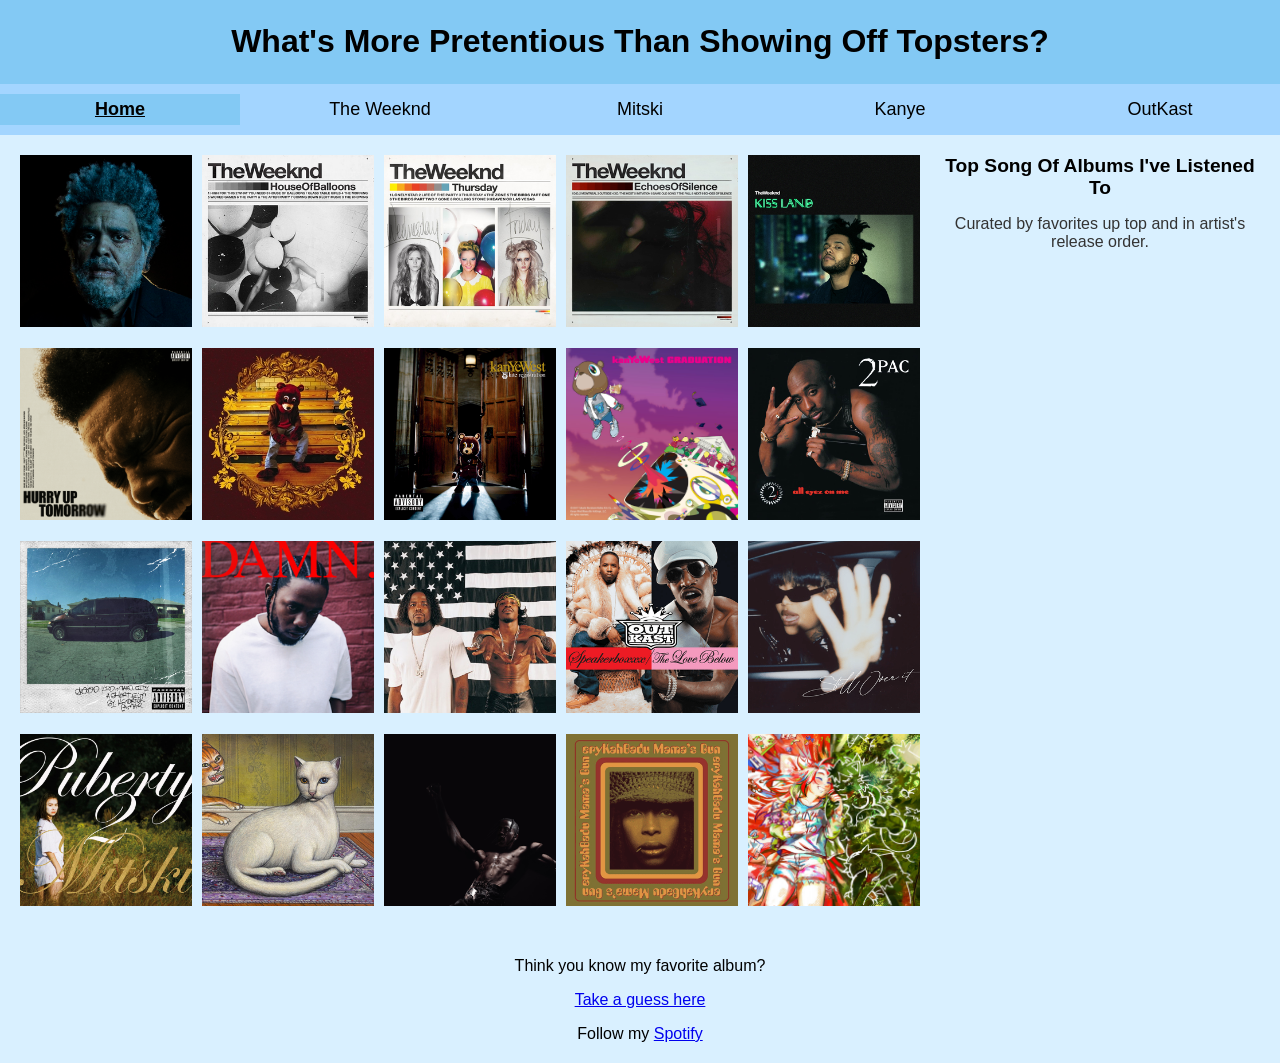
<file: index.html>
<!DOCTYPE html>
<html lang="en">
<head>
    <meta charset="UTF-8">
    <meta name="viewport" content="width=device-width, initial-scale=1.0">
    <meta name="description" content="A Topster featuring favorite albums from artists like The Weeknd, Mitski, and OutKast.">
    <meta name="keywords" content="topster, albums, music, The Weeknd, Mitski, OutKast, Kendrick Lamar, Kanye West">

    <link href="styles/styles.css" rel="stylesheet">
    <!--Karen Bojorquez Gil-->
    <title>Karen's Topster</title>
</head>
<body>
    <header>
        <h1>What's More Pretentious Than Showing Off Topsters?</h1>
    </header>
    <nav>
        <ul>
            <li><a href="index.html" class="active">Home</a></li>
            <li><a href="the-weeknd-story.html">The Weeknd</a></li>
            <li><a href="mitski-story.html">Mitski</a></li>
            <li><a href="kanye-story.html">Kanye</a></li>
            <li><a href="outkast-story.html">OutKast</a></li>
        </ul>
    </nav>
    <div class="page-layout">
        <main>
            <!--first row-->
            <img src="images/dawn-fm.png" alt="Dawn FM album by The Weeknd" title="Dawn FM">
            <img src="images/house-of-balloons.png" alt="House of Balloons album by The Weeknd" title="House of Balloons">
            <img src="images/thursday.png" alt="Thursday album by The Weeknd" title="Thursday">
            <img src="images/echoes-of-silence.png" alt="Echoes of Silence album by The Weeknd" title="Echoes of Silence">
            <img src="images/kiss-land.png" alt="Kiss Land album by The Weeknd" title="Kiss Land">

            <!--second row-->
            <img src="images/hurry-up-tomorrow.png" alt="Hurry Up Tomorrow album by The Weeknd" title="Hurry Up Tomorrow">
            <img src="images/the-college-dropout.png" alt="The College Dropout album by Kanye West" title="The College Dropout">
            <img src="images/late-registration.png" alt="Late Registration album by Kanye West" title="Late Registration">
            <img src="images/graduation.png" alt="Graduation album by Kanye West" title="Graduation">
            <img src="images/all-eyez-on-me.png" alt="All Eyez on Me album by Tupac Shakur" title="All Eyez on Me">

            <!--third row-->
            <img src="images/good-kidd-maad-city.png" alt="Good Kid M.A.A.D. City album by Kendrick Lamar" title="Good Kid M.A.A.D. City">
            <img src="images/damn.png" alt="DAMN. album by Kendrick Lamar" title="DAMN.">
            <img src="images/stankonia.png" alt="Stankonia album by OutKast" title="Stankonia">
            <img src="images/speakerbox-the-love-below.png" alt="Speakerbox: The Love Below album by OutKast" title="Speakerbox: The Love Below">
            <img src="images/still-over-it.png" alt="Still Over It album by Summer Walker" title="Still Over It">

            <!--fourth row (last row)-->
            <img src="images/puberty-2.png" alt="Puberty 2 album by Mitski" title="Puberty 2">
            <img src="images/nothings-about-to-happen-to-me.png" alt="Nothing's About to Happen to Me album by Mitski" title="Nothing's About to Happen to Me">
            <img src="images/utopia.png" alt="Utopia album by Travis Scott" title="Utopia">
            <img src="images/mamas-gun.png" alt="Mama's Gun album by Erykah Badu" title="Mama's Gun">
            <img src="images/constant-companions.png" alt="Constant Companions album by Jaimie Paige" title="Constant Companions">
        </main>

        <aside>
            <h2>Top Song Of Albums I've Listened To</h2>
            <p>Curated by favorites up top and in artist's release order.</p>
            <!--Spotify playlist embed-->
            <iframe data-testid="embed-iframe" src="https://open.spotify.com/embed/playlist/2gKaF7SsmfhqEv0xZfhvkT?utm_source=generator" width="100%" height="650" frameBorder="0" allowfullscreen="" allow="autoplay; clipboard-write; encrypted-media; fullscreen; picture-in-picture" loading="lazy"></iframe>
        </aside>
    </div>
    <footer>
        <p>Think you know my favorite album?</p>
        <p><a href="https://open.spotify.com/album/7zCODUHkfuRxsUjtuzNqbd?si=9swxzrRXTrSgMsdwxR6hUw" target="_blank" rel="noopener noreferrer">Take a guess here</a></p>
        <p>Follow my <a href="https://open.spotify.com/user/tdgskru24jgj5fev963gdw5so?si=2d42a82b1a7249ac" target="_blank" rel="noopener noreferrer">Spotify</a></p>
    </footer>
</body>
</html>
</file>
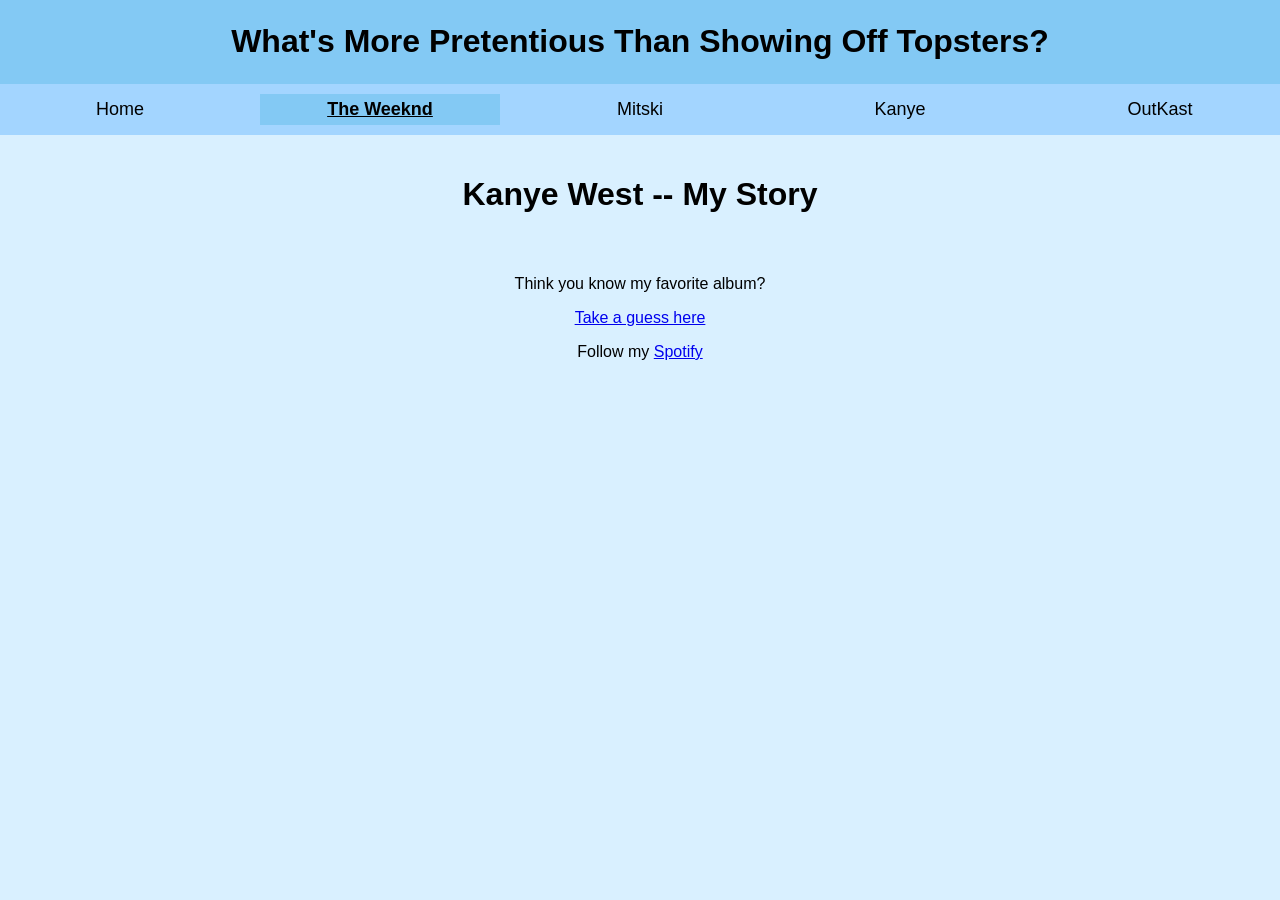
<file: kanye-story.html>
<html lang="en">
<head>
    <meta charset="UTF-8">
    <meta name="viewport" content="width=device-width, initial-scale=1.0">
    <title>Kanye West -- My Story</title>
    <link href="styles/styles.css" rel="stylesheet">
</head>
<body>
    <header>
        <h1>What's More Pretentious Than Showing Off Topsters?</h1>
    </header>
    <nav>
        <ul>
            <li><a href="index.html">Home</a></li>
            <li><a href="the-weeknd-story.html" class="active">The Weeknd</a></li>
            <li><a href="mitski-story.html">Mitski</a></li>
            <li><a href="kanye-story.html">Kanye</a></li>
            <li><a href="outkast-story.html">OutKast</a></li>
        </ul>
    </nav>
    <div class="story">
        <h1>Kanye West -- My Story</h1>
        
    </div>

    <footer>
        <p>Think you know my favorite album?</p>
        <p><a href="https://open.spotify.com/album/7zCODUHkfuRxsUjtuzNqbd?si=9swxzrRXTrSgMsdwxR6hUw" target="_blank" rel="noopener noreferrer">Take a guess here</a></p>
        <p>Follow my <a href="https://open.spotify.com/user/tdgskru24jgj5fev963gdw5so?si=2d42a82b1a7249ac" target="_blank" rel="noopener noreferrer">Spotify</a></p>
    </footer>
    
</body>
</html>
</file>
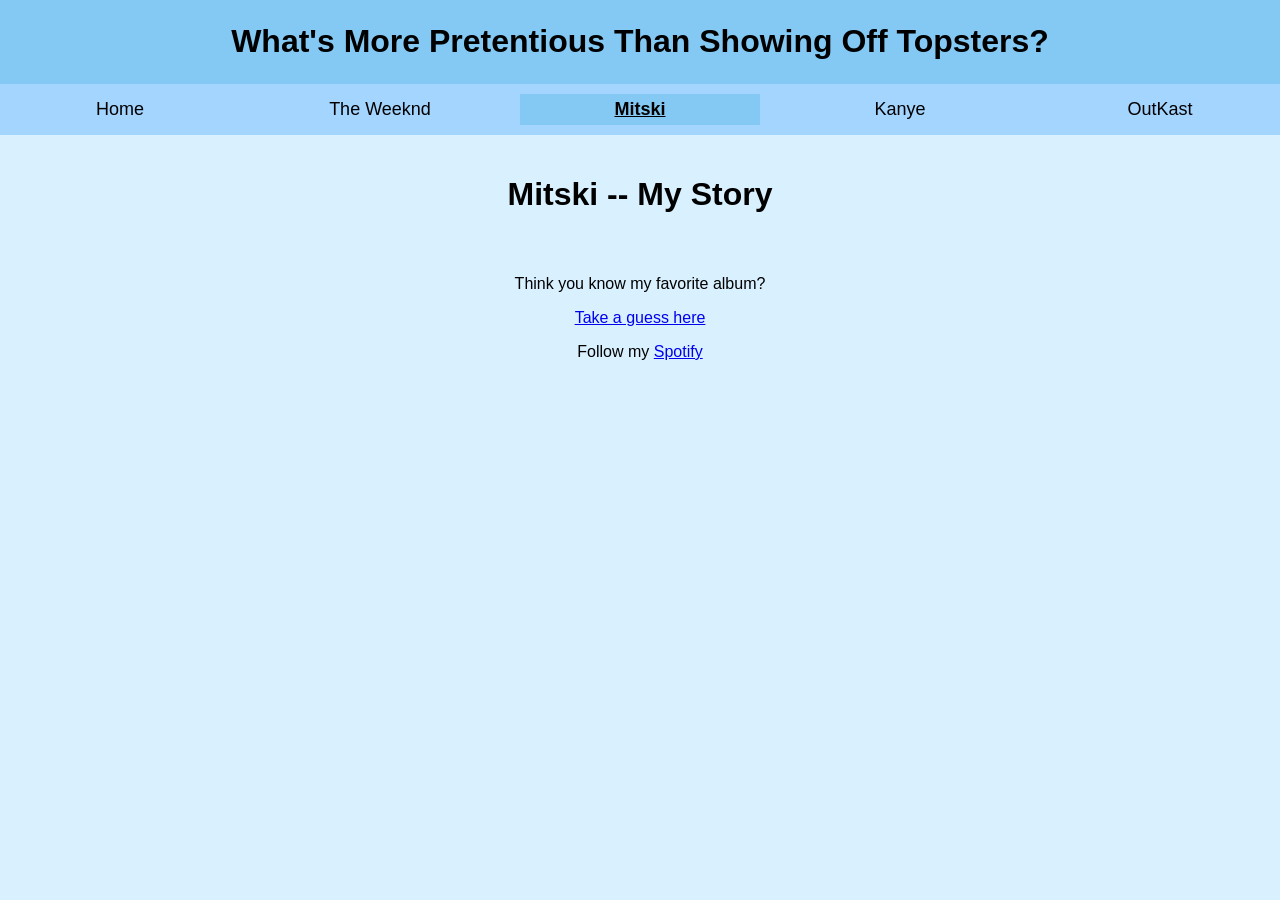
<file: mitski-story.html>
<html lang="en">
<head>
    <meta charset="UTF-8">
    <meta name="viewport" content="width=device-width, initial-scale=1.0">
    <title>Mitski -- My Story</title>
    <link href="styles/styles.css" rel="stylesheet">
</head>
<body>
    <header>
        <h1>What's More Pretentious Than Showing Off Topsters?</h1>
    </header>
    <nav>
        <ul>
            <li><a href="index.html">Home</a></li>
            <li><a href="the-weeknd-story.html">The Weeknd</a></li>
            <li><a href="mitski-story.html" class="active">Mitski</a></li>
            <li><a href="kanye-story.html">Kanye</a></li>
            <li><a href="outkast-story.html">OutKast</a></li>
        </ul>
    </nav>
    <div class="story">
        <h1>Mitski -- My Story</h1>

    </div>

    <footer>
        <p>Think you know my favorite album?</p>
        <p><a href="https://open.spotify.com/album/7zCODUHkfuRxsUjtuzNqbd?si=9swxzrRXTrSgMsdwxR6hUw" target="_blank" rel="noopener noreferrer">Take a guess here</a></p>
        <p>Follow my <a href="https://open.spotify.com/user/tdgskru24jgj5fev963gdw5so?si=2d42a82b1a7249ac" target="_blank" rel="noopener noreferrer">Spotify</a></p>
    </footer>
    
</body>
</html>
</file>
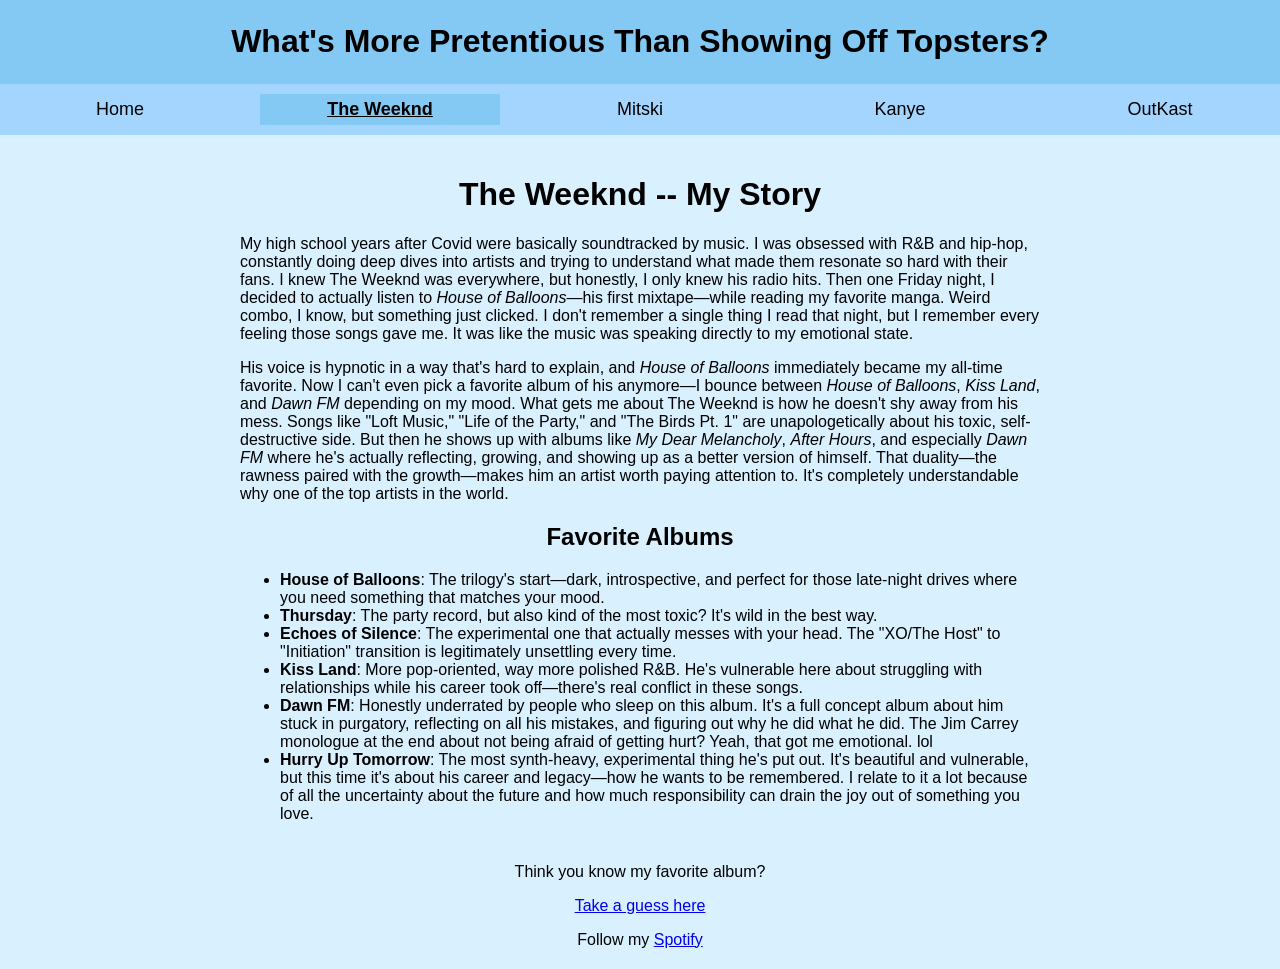
<file: the-weeknd-story.html>
<html lang="en">
<head>
    <meta charset="UTF-8">
    <meta name="viewport" content="width=device-width, initial-scale=1.0">
    <title>The Weeknd -- My Story</title>
    <link href="styles/styles.css" rel="stylesheet">
</head>
<body>
    <header>
        <h1>What's More Pretentious Than Showing Off Topsters?</h1>
    </header>
    <nav>
        <ul>
            <li><a href="index.html">Home</a></li>
            <li><a href="the-weeknd-story.html" class="active">The Weeknd</a></li>
            <li><a href="mitski-story.html">Mitski</a></li>
            <li><a href="kanye-story.html">Kanye</a></li>
            <li><a href="outkast-story.html">OutKast</a></li>
        </ul>
    </nav>
    <div class="story">
        <h1>The Weeknd -- My Story</h1>

        <p>
            My high school years after Covid were basically soundtracked by music. I was obsessed with R&B and hip-hop, constantly doing deep dives into artists and trying to understand what made them resonate so hard with their fans. I knew The Weeknd was everywhere, but honestly, I only knew his radio hits. Then one Friday night, I decided to actually listen to <em>House of Balloons</em>—his first mixtape—while reading my favorite manga. Weird combo, I know, but something just clicked. I don't remember a single thing I read that night, but I remember every feeling those songs gave me. It was like the music was speaking directly to my emotional state.
        </p>

        <p>
            His voice is hypnotic in a way that's hard to explain, and <em>House of Balloons</em> immediately became my all-time favorite. Now I can't even pick a favorite album of his anymore—I bounce between <em>House of Balloons</em>, <em>Kiss Land</em>, and <em>Dawn FM</em> depending on my mood. What gets me about The Weeknd is how he doesn't shy away from his mess. Songs like "Loft Music," "Life of the Party," and "The Birds Pt. 1" are unapologetically about his toxic, self-destructive side. But then he shows up with albums like <em>My Dear Melancholy</em>, <em>After Hours</em>, and especially <em>Dawn FM</em> where he's actually reflecting, growing, and showing up as a better version of himself. That duality—the rawness paired with the growth—makes him an artist worth paying attention to. It's completely understandable why one of the top artists in the world.
        </p>

        <h2>Favorite Albums</h2>
        <ul>
            <li><strong>House of Balloons</strong>: The trilogy's start—dark, introspective, and perfect for those late-night drives where you need something that matches your mood.</li>
            <li><strong>Thursday</strong>: The party record, but also kind of the most toxic? It's wild in the best way.</li>
            <li><strong>Echoes of Silence</strong>: The experimental one that actually messes with your head. The "XO/The Host" to "Initiation" transition is legitimately unsettling every time.</li>
            <li><strong>Kiss Land</strong>: More pop-oriented, way more polished R&B. He's vulnerable here about struggling with relationships while his career took off—there's real conflict in these songs.</li>
            <li><strong>Dawn FM</strong>: Honestly underrated by people who sleep on this album. It's a full concept album about him stuck in purgatory, reflecting on all his mistakes, and figuring out why he did what he did. The Jim Carrey monologue at the end about not being afraid of getting hurt? Yeah, that got me emotional. lol</li>
            <li><strong>Hurry Up Tomorrow</strong>: The most synth-heavy, experimental thing he's put out. It's beautiful and vulnerable, but this time it's about his career and legacy—how he wants to be remembered. I relate to it a lot because of all the uncertainty about the future and how much responsibility can drain the joy out of something you love.</li>
        </ul>    
    </div>

    <footer>
        <p>Think you know my favorite album?</p>
        <p><a href="https://open.spotify.com/album/7zCODUHkfuRxsUjtuzNqbd?si=9swxzrRXTrSgMsdwxR6hUw" target="_blank" rel="noopener noreferrer">Take a guess here</a></p>
        <p>Follow my <a href="https://open.spotify.com/user/tdgskru24jgj5fev963gdw5so?si=2d42a82b1a7249ac" target="_blank" rel="noopener noreferrer">Spotify</a></p>
    </footer>
    
</body>
</html>
</file>
<file: styles/styles.css>
/*Karen Bojorquez Gil*/
/*colors:
- lightest blue: d9f0ff
- middle blue: a3d5ff
- darkest blue: 83c9f4
*/

html {
    background-color: #D9f0ff;
    font-family:Arial, Helvetica, sans-serif
}

body {
    margin: 0;
    padding: 0;
}

.story {
    max-width: 800px;
    margin: 0 auto;
    padding: 20px;
}

.story h1, .story h2 {
    text-align: center;
}

.story ul {
    margin: 0 auto;
    width: fit-content;
    text-align: left;
    list-style-position: outside;
}

header {
    background-color: #83c9f4;
    margin: 0;
    padding: 2px;
}

header h1 {
    font-size: 200%;
    text-align: center;
}

nav {
    background-color: #a3d5ff;
    text-decoration: none;
}

nav ul {
    padding: 10px 0;
    margin: 0;
    gap: 20px;
    display: flex;
    flex-wrap: wrap;
    justify-content: space-evenly;
    list-style: none;
}

nav ul li {
    flex-basis: 240px;
    position: relative;
}

nav ul li a {
    color: black;
    font-size: large;
    padding: 5px 10px;
    display: block;
    text-align: center;
    text-decoration: none;
}

nav ul li a.active {
    font-weight: bold;
    text-decoration: underline;
    background-color: #83c9f4;
}

nav ul li:hover > ul, nav ul li:focus-within > ul {
    display: block;
    position: absolute;
    width: 240px;
}

nav ul li a:hover, nav ul li a:focus {
    text-decoration: underline;
    font-size: 120%;
}

.page-layout {
    display: grid;
    grid-template-columns: 1fr 320px;
    gap: 20px;
    max-width: 1240px;
    margin: 0 auto;
    padding: 20px;
}

.page-layout main {
    max-width: none;
    margin: 0;
}

aside {
    display: flex;
    flex-direction: column;
    gap: 16px;
    align-items: stretch;
}

aside h2 {
    margin: 0;
    text-align: center;
    font-size: 1.2rem;
}

aside p {
    margin: 0;
    text-align: center;
    color: #333;
}

aside iframe {
    width: 100%;
    min-height: 650px;
    border-radius: 12px;
    border: none;
}

main {
    display: grid;
    grid-template-columns: repeat(5, 1fr); /* 5 across */
    gap: 10px; /* spacing between images */
    padding: 0;
}

img {
    width: 100%;
    aspect-ratio: 1 / 1; /* keeps them square like a real topster */
    object-fit: cover;
    transition: transform 0.2s ease; /* smooth zoom effect */
}

img:hover, img:focus {
    transform: scale(1.05);
}

footer {
    margin: 20px;
    text-align: center;
}

footer a:hover, footer a:focus {
    text-decoration: underline;
    font-size: 102%;
}

@media (max-width: 980px) {
    .page-layout {
        grid-template-columns: 1fr;
    }

    aside iframe {
        min-height: 500px;
    }
}

@media (max-width: 768px) {
    main {
        grid-template-columns: repeat(2, 1fr); /* 2 across on small screens */
    }
}

@media (max-width: 480px) {
    main {
        grid-template-columns: repeat(1, 1fr); /* 1 across on very small screens */
    }
}
</file>
